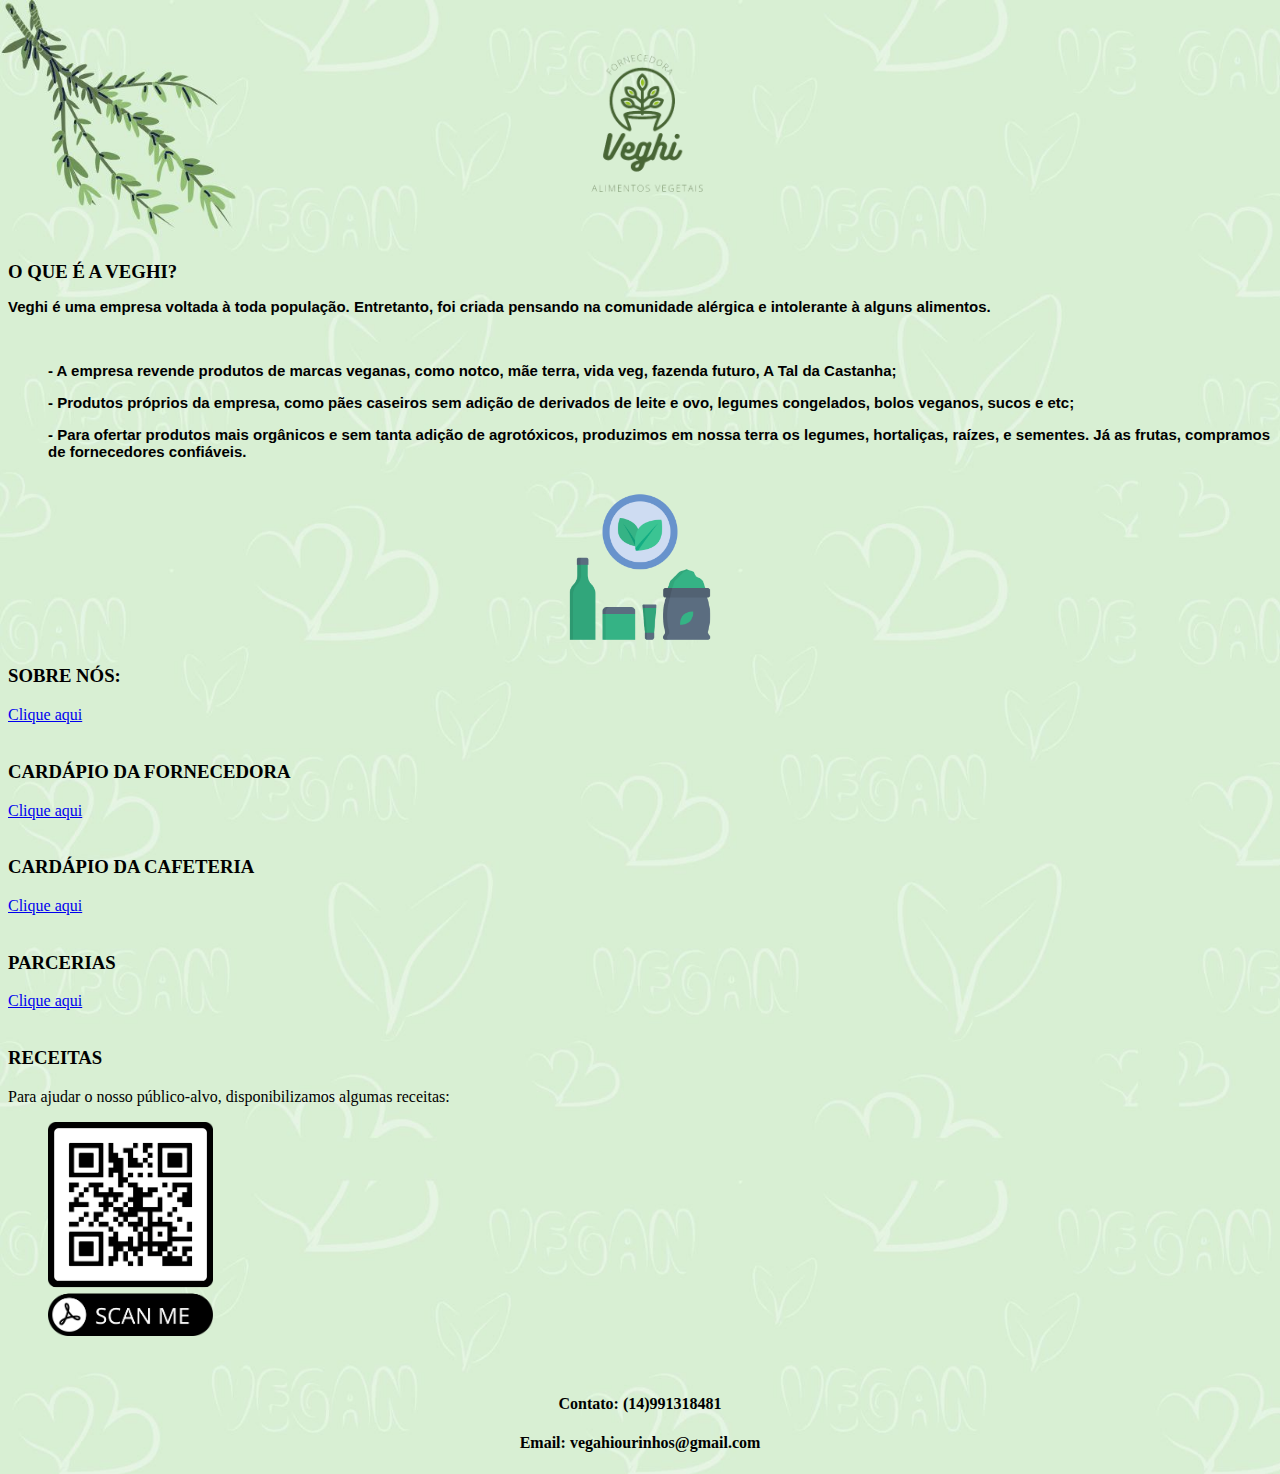
<file: index.html>
<!DOCTYPE html>
<html lang="pt-bt">

<head>
    <meta charset="UTF-8">
    <meta http-equiv="X-UA-Compatible" content="IE=edge">
    <meta name="viewport" content="width=device-width, initial-scale=1.0">
    <title>VEGHI</title>
    <link rel="stylesheet" href="style.css">
    <link href="Britanic Impact">
    <link rel="icon" href="vegetariano.png" >


</head>

<body>
    <div class="imagem1">
        <img src="veghi 2.png" width="230" height="230" aling="middle">
    </div>
    
    <h3>O QUE É A VEGHI?</3>
        <br>

    <div class="texto1">
        <p>Veghi é uma empresa voltada à toda população. Entretanto, foi criada pensando na comunidade alérgica e intolerante à alguns alimentos.</p>
        <br>
        <ol> - A empresa revende produtos de marcas veganas, como notco, mãe terra, vida veg, fazenda futuro, A Tal da Castanha;</ol>
        <ol> - Produtos próprios da empresa, como pães caseiros sem adição de derivados de leite e ovo, legumes congelados, bolos veganos, sucos e etc;</ol>
        <ol> - Para ofertar produtos mais orgânicos e sem tanta adição de agrotóxicos, produzimos em nossa terra os legumes, hortaliças, raízes, e sementes. Já as frutas, compramos de fornecedores confiáveis. </ol>
        <br>
    </div> 

    <div class="imagem">
        <img src="vegan.png" width="150" height="150" aling="middle">
    </div>

    <h3>SOBRE NÓS:</h3>
    <a href="sobre.html"> Clique aqui</a>
    <br>
    <br>


    <h3>CARDÁPIO DA FORNECEDORA</h3>
    <a href="cardapio.png"> Clique aqui</a>
    <br>
    <br>

    <h3>CARDÁPIO DA CAFETERIA</h3>
    <a href="Cardápio cafeteria VEGHI (1).pdf"> Clique aqui</a>
    <br>
    <br>

    <h3>PARCERIAS</h3>
    <a href="3 breakfast ideas (1).png"> Clique aqui</a>
    <br>
    <br>

    <h3>RECEITAS</h3>
    <p>Para ajudar o nosso público-alvo, disponibilizamos algumas receitas:</p>
    <figure>
        <a href="index.html"><img src="receitas.png" alt="seta" title="seta" width="165"></a>
      </figure>
      <br>
    
    <h4>Contato: (14)991318481</h4>
    <h4>Email: vegahiourinhos@gmail.com</h4>


    <!-- Plugin VLibras -->
    <div vw class="enabled">
        <div vw-access-button class="active"></div>
            <div vw-plugin-wrapper>
                <div class="vw-plugin-top-wrapper"></div>
            </div>
    </div>
    <script src="https://vlibras.gov.br/app/vlibras-plugin.js"></script>
    <script>
        new window.VLibras.Widget('https://vlibras.gov.br/app');
    </script>
    <!-- Plugin VLibras -->


</body>

</html>
</file>
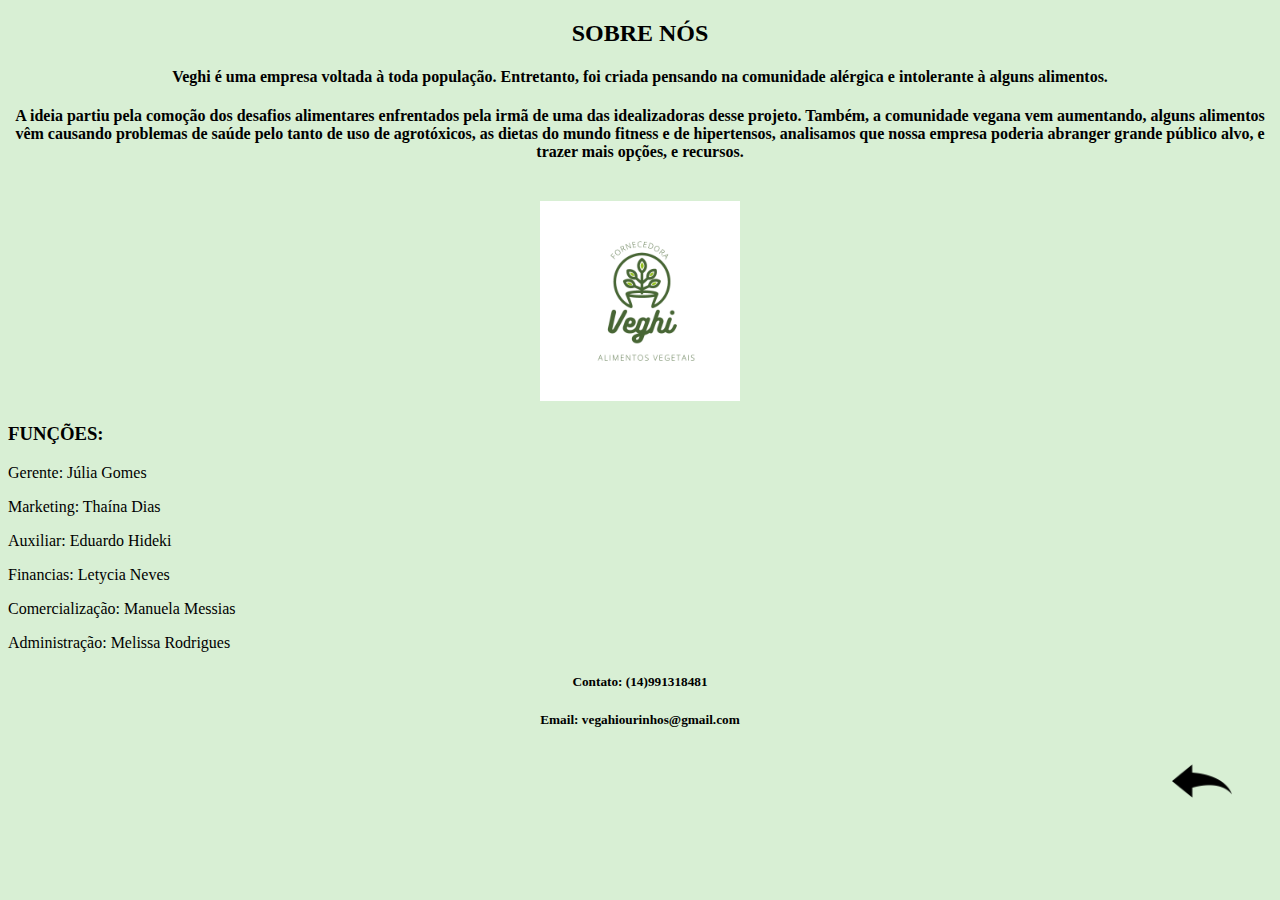
<file: sobre.html>
<!DOCTYPE html>
<html lang="pt-bt">

<head>
    <meta charset="UTF-8">
    <meta http-equiv="X-UA-Compatible" content="IE=edge">
    <meta name="viewport" content="width=device-width, initial-scale=1.0">
    <title>SOBRE NÓS</title>
    <link rel="stylesheet" href="sobre.css">
    <link href="Britanic Impact">
    <link rel="icon" href="vegetariano.png" >


<body>
    <h2>SOBRE NÓS</h2>
    <h4>Veghi é uma empresa voltada à toda população. Entretanto, foi criada pensando na comunidade alérgica e intolerante à alguns alimentos.</h4>
    <h4>A ideia partiu pela comoção dos desafios alimentares enfrentados pela irmã de uma das idealizadoras desse projeto. Também, a comunidade vegana vem aumentando, alguns alimentos vêm causando problemas de saúde pelo tanto de uso de agrotóxicos, as dietas do mundo fitness e de hipertensos, analisamos que nossa empresa poderia abranger grande público alvo, e trazer mais opções, e recursos.</h4>
    <br>

    <div class="imagem1">
        <img src="veghi.png" width="200" height="200" aling="middle">
    </div>

    <h3>FUNÇÕES:</h3>
    <div class="funcoes">
        <p>Gerente: Júlia Gomes</p>
        <p>Marketing: Thaína Dias<p>
        <p>Auxiliar: Eduardo Hideki<p>
        <p>Financias: Letycia Neves<p>
        <p>Comercialização: Manuela Messias<p>
        <p>Administração: Melissa Rodrigues<p>
    </div>

    <h5>Contato: (14)991318481</h5>
    <h5>Email: vegahiourinhos@gmail.com</h5>

    <figure>
      <a href="index.html"><img src="seta.png" alt="seta" title="seta" width="60"></a>
    </figure>

</body>

</html>
</file>
<file: style.css>
body{
    background-image: url(fundoo.jpg);
    background-size: cover;

}

.imagem1{
    text-align: center;
}

.texto1{
   font-family:'arial';
   font-size: 15px;
}

.cardápio{
    text-align: center;
}

h4{
    text-align: center;
}

.imagem{
    text-align: center;

}

figure{
    text-align: left;
}
</file>
<file: sobre.css>
body{
    background-color: #D8EFD4;
}

.imagem1{
    text-align: center;
}

h4{
    text-align: center;
}

h5{
    text-align: center;
}

h2{
    text-align: center;
}

figure{
    text-align: right;
}
</file>
